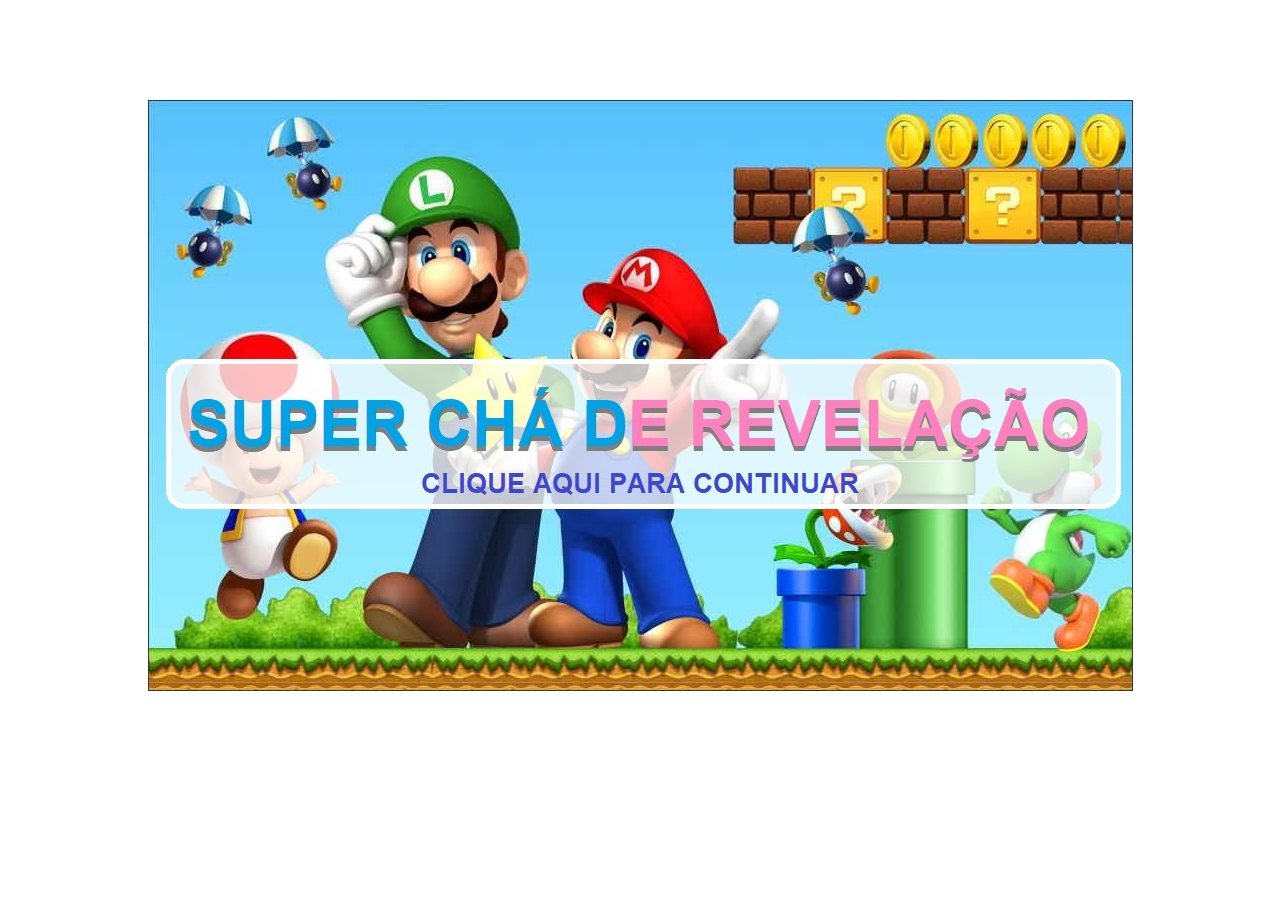
<file: index.html>
﻿<!doctype html>
<html>
<head>
<meta charset=utf-8 />
<title>SUPER CHÁ DE REVELAÇÃO</title>

<style>




  #imagem {
    margin-top: 100px;
    display: flex;
    align-items: center;
    justify-content: center;
  }

 
</style>

</head>
<body>
    <div id="imagem">
      <a href="charevelacao.html">
        <img src="Content/img/supermarried.jpg" alt="">
      </a>
    </div>


</body>
</html>
</file>
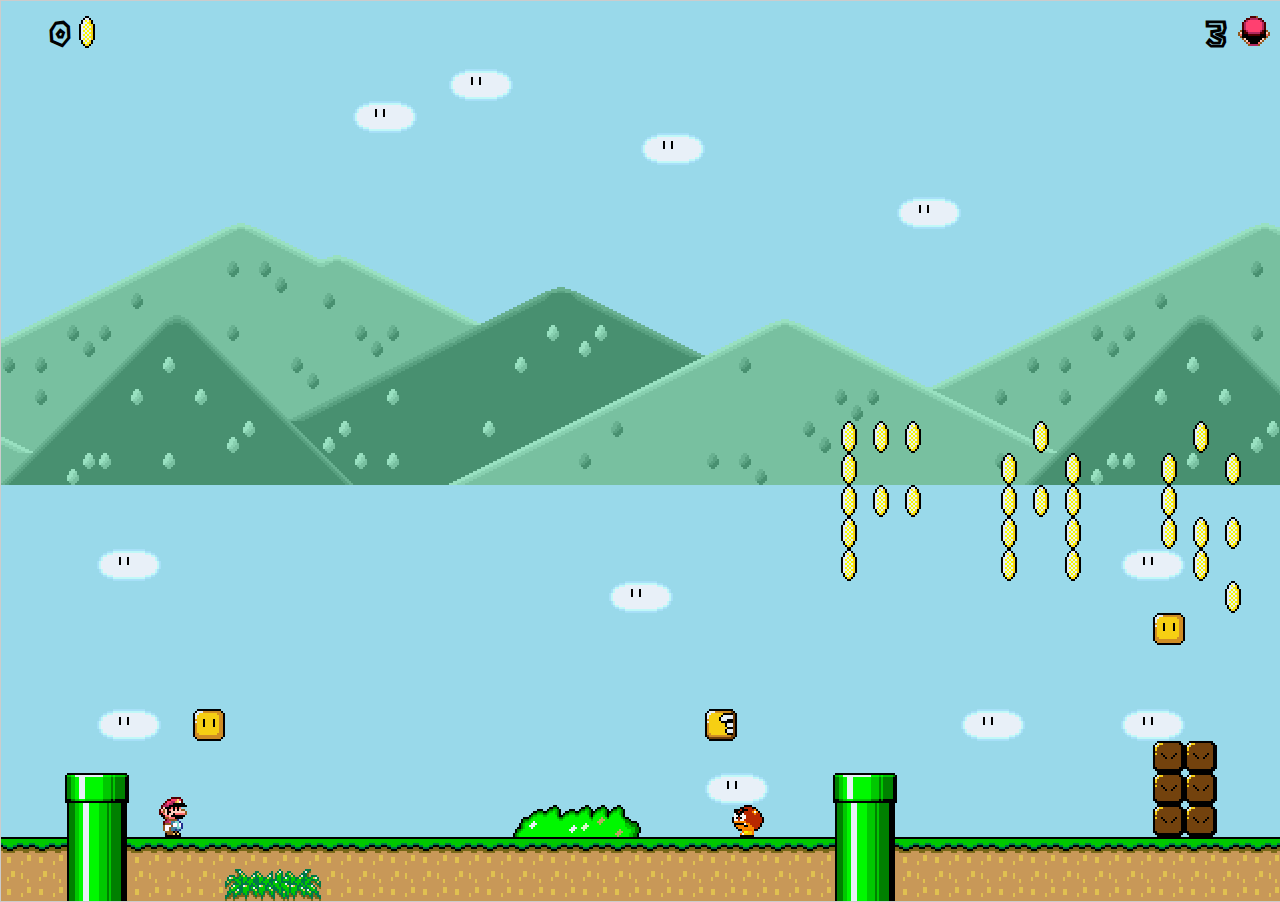
<file: charevelacao.html>
﻿<!doctype html>
<html>
<head>
<meta charset=utf-8 />
<title>SUPER CHÁ DE REVELAÇÃO</title>
<link href="Content/style.css" rel="stylesheet" />
</head>
<body>
<div id="game">
<div id="world">
</div>
<div id="coinNumber" class="gauge">0</div>
<div id="coin" class="gaugeSprite"></div>
<div id="liveNumber" class="gauge">0</div>
<div id="live" class="gaugeSprite"></div>
</div>

<audio autoplay="autoplay" loop >
    <source src="Content/music/missaoimpossivel.mp3" type="audio/mp3" />
    seu navegador não suporta HTML5
</audio>
<div id="audio-exec"></div>
<script src="https://ajax.googleapis.com/ajax/libs/jquery/1.7.2/jquery.min.js"></script>
<script>window.jQuery || document.write('<script src="Scripts/jQuery.js"><\/script>')</script>
<script>
    
  const button = document.querySelector('button')

var clique = 0
  $(document).keyup(function (e) { 
      if (clique <= 0) {
          var press = e.which || e.keyCode || 0;
          if(press == 32)
          {
            const audio = document.querySelector('audio')
            audio.play()
          }
          clique = 1
      }    
});

</script>
<script src="Scripts/testlevels.js"></script>
<script src="Scripts/oop.js"></script>
<script src="Scripts/keys.js"></script>
<script src="Scripts/constants.js"></script>
<script src="Scripts/main.js"></script>
</body>
</html>
</file>
<file: Content/style.css>
﻿@font-face {
   font-family: 'SMB';
   src: local('Super Mario Bros.'),
        url('fonts/Super Mario Bros.ttf') format('truetype');
   font-style: normal;
}

#game {
	height: 100%; width: 100%; position: absolute; left: 0%; top: 0%;
	margin-left: -0px; margin-top: -0px; border: 1px solid #ccc; overflow: hidden;
}
#world { 
	margin: 0; padding: 0; height: 100%; width: 100%; position: absolute;
	bottom: 0; left: 0; z-index: 0;
}
.gauge {
	margin: 0; padding: 0; height: 50px; width: 70px; text-align: right; font-size: 2em;
	font-weight: bold; position: absolute; top: 17px; right: 52px; z-index: 1000;
	position: absolute; font-family: 'SMB';
}
.gaugeSprite {
	margin: 0; padding: 0; z-index: 1000; position: absolute;
}
#coinNumber {
	left: 0;
}
#liveNumber {
	right: 52px;
}
#coin {
	height: 32px; width: 32px; background-image : url(mario-objects.png);
	background-position: 0 0; top: 15px; left: 70px;
}
#live {
	height: 40px; width: 40px; background-image : url(mario-sprites.png);
	background-position : 0 -430px; top: 12px; right: 8px;
}
.figure {
	margin: 0; padding: 0; z-index: 99; position: absolute;
}
.matter {
	margin: 0; padding: 0; z-index: 95; position: absolute; width: 32px; height: 32px;
}
</file>
